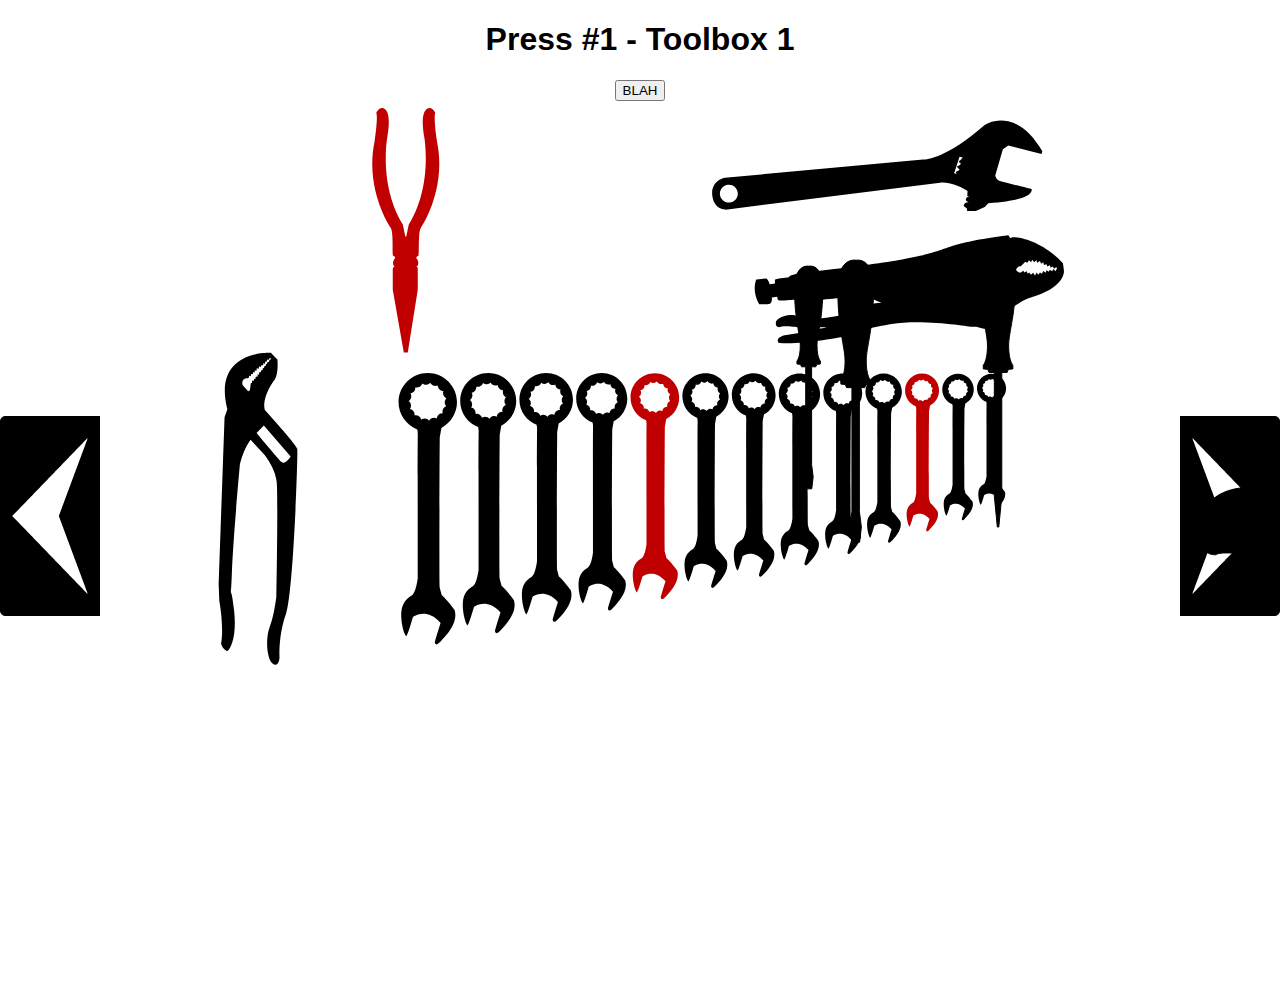
<file: index.html>
<!DOCTYPE html>
<html>
    <head>
        <title>Press Tool Inventory</title>
        <meta charset="UTF-8">
        <meta name="viewport" content="width=device-width, initial-scale=1.0">
        <script type="text/javascript" src="js/jquery-1.10.2.min.js"></script>
        <!--<script type="text/javascript" src="js/jquery-ui.min.js"></script>-->
        <script type='text/javascript' src="js/tools.js"></script>
        <link rel="stylesheet" href="css/tools.css"/>
        <!--<link rel="stylesheet" href="css/jquery-ui.min.css"/>-->
        <!--<link rel="stylesheet" href="css/jquery-ui.structure.min.css"/>-->
        <!--<link rel="stylesheet" href="css/jquery-ui.theme.css"/>-->
        <script type='text/javascript'>
            $(document).ready(function () {
//                load_image('toolboard.svg');
                add_image_boxes(slides);
            });
        </script>
    </head>
    <body>
        <div id='title_bar'>
            <h1>Press #1 - Toolbox 1</h1>
            <button type='button' name='blah' id='blah'>BLAH</button>
        </div>
        <div id="wrapper">
            <div ><img src="images/right.png" alt="right" id="right_button"></div>
            <div id="image_box">
            </div>
            <div id='miss_list'></div>
            <div ><img src="images/left.png" alt="left" id="left_button"></div>
        </div>
    </body>
</html>
</file>
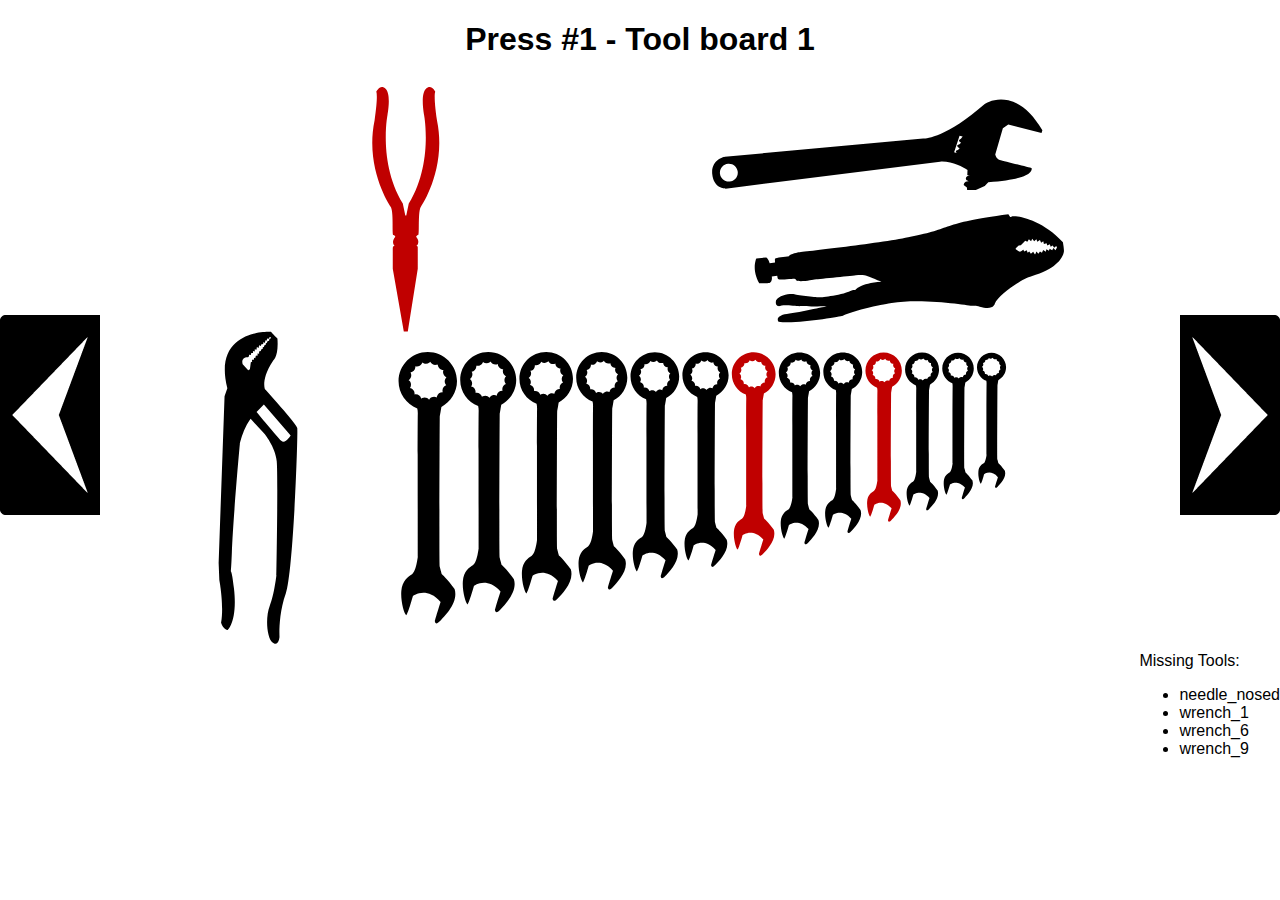
<file: index_angular.html>
<!DOCTYPE html>

<html>
    <head>
        <title>Press 1 Tool Inventory</title>
        <meta charset="UTF-8">
        <meta http-equiv="X-UA-Compatible" content="IE=edge">
        <meta name="viewport" content="width=device-width, initial-scale=1.0">
        <link rel="stylesheet" href="css/tools.css"/>
        <script type="text/javascript" src="js/angular.js"></script>
        <script type="text/javascript" src="js/controllers.js"></script>
        <script type="text/javascript" src="js/directives.js"></script>
    </head>
    <body ng-app="toolApp" ng-controller="MainCtrl">
        <div id='title_bar'>
            <h1>Press #1 - Tool board 1</h1>
        </div>
        <div id="right_button"><img src="images/right.png" alt="right"></div>
        <div id="image_box">
            <div tool-box></div>
        </div>
        <div id='miss_list'>
            Missing Tools:
            <ul id="missing_tools">
                <li ng-repeat="m in missing_tools">{{m}}</li>
            </ul>
        </div>
        <div id="left_button"><img src="images/left.png" alt="left"></div>

        <!--<script type="text/javascript" src="js/services.js"></script>-->

        <div id="tester">
        </div>
    </body>
</html>
</file>
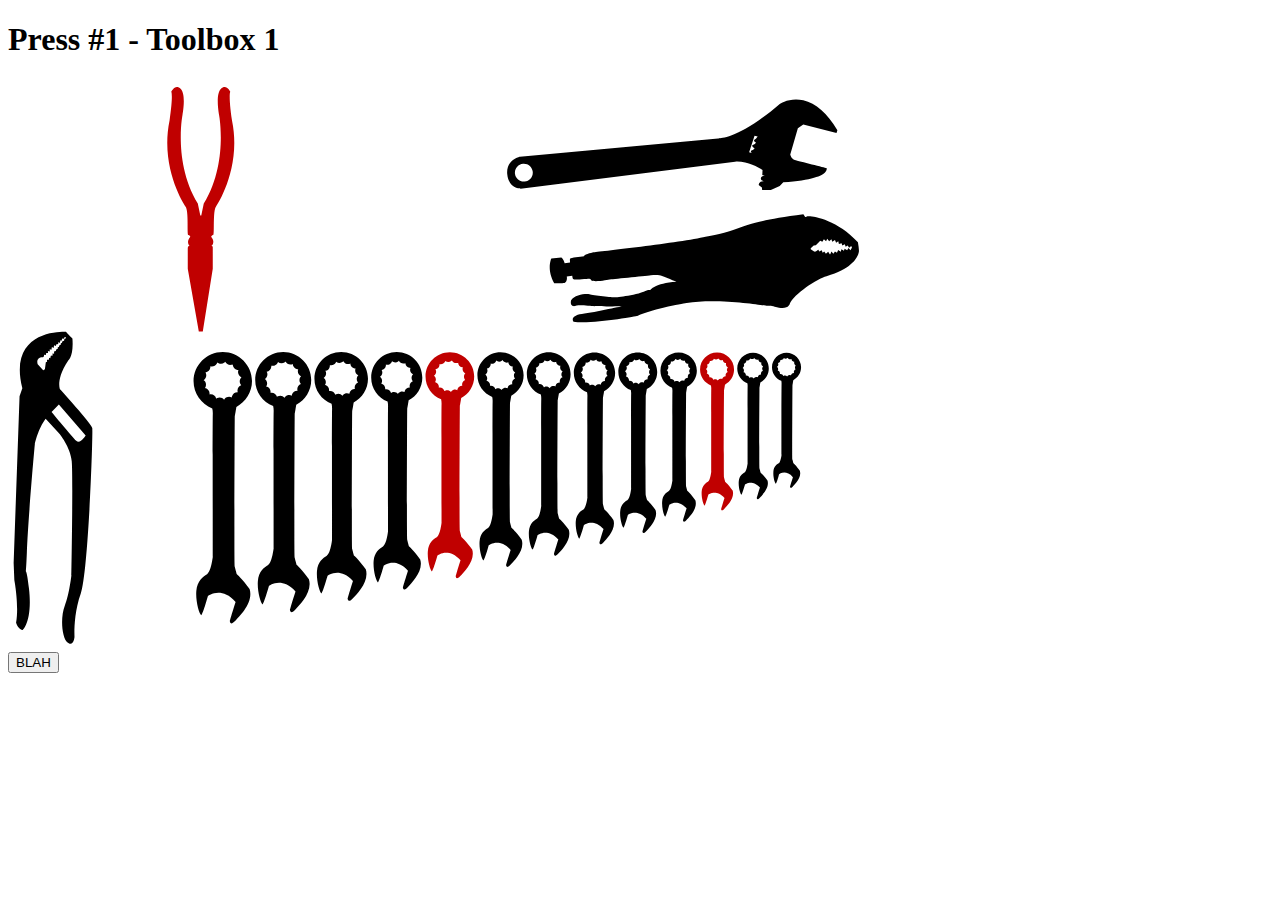
<file: index_jquery.html>
<!DOCTYPE html>
<!--
To change this license header, choose License Headers in Project Properties.
To change this template file, choose Tools | Templates
and open the template in the editor.
-->
<html>
    <head>
        <title>SVG Test FOO</title>
        <meta charset="UTF-8">
        <meta name="viewport" content="width=device-width, initial-scale=1.0">
        <script type="text/javascript" src="js/jquery-1.10.2.min.js"></script>
        <script type='text/javascript' src="js/art_handler.js"></script>
        <script type='text/javascript'>
            $(document).ready(function () {
                var missed = ['wrench_5', 'wrench_11', 'needle_nosed'];

                function missing(svg_obj, arr) {
                    if ($.inArray(svg_obj, arr) >= 0) {
                        return true;
                    } else {
                        return false;
                    }
                }

                function mark_missing(tool) {
                    tool.css({fill: '#C00000'});
                }

                function missing_list(list) {
                    var l = "<ul></ul>";
                    $(list).each(function () {
                        $(l).append('<li>'+this+'</li>');
                    });
                    return l;
                }
                $('miss_list').append(missing_list(missed));
                $('#image_box').load('toolboard.svg', null, function () {
                    $('g').each(function () {
                        var tool = $(this).attr('id');
                        if (missing(tool, missed)) {
                            $(this).css({fill: '#C00000'});
                        }
                    });

                    $('g').click(function () {
                        var foo = $(this).attr('id');
//                        mark_missing(foo);
                        $(this).css({fill: '#C00000'});
                        // alert(foo);
                    });
                });
            });


        </script>
    </head>
    <body>
        <div id='title_bar'>
            <h1>Press #1 - Toolbox 1</h1>
        </div>
        <div id="image_box">

        </div>
        <div id='miss_list'></div>
        <!--<embed name="toolboard" src="toolboard.svg" width="800" height="800" alt="" type="image/svg-xml" pluginspage="http://www.adobe.com/svg/viewer/install/" wmode="transparent" id="svg_img">-->
        <button type='button' name='blah' id='blah'>BLAH</button>
    </body>
</html>
</file>
<file: css/tools.css>
body{
    padding: 0;
    margin: 0;
    font-family: Arial, Helvetica, sans-serif;
    font-size: 1em;
}
#image_box{
    width: 855px;
    /*position:absolute;*/
    overflow: hidden;
    margin: auto;
}
#miss_list{
    display: block;
}
#title_bar{
    width: 100%;
    text-align: center;
}
#wrapper{
    overflow: hidden;
    position: absolute;
    width:100%;
    height:100%;
}
.gone{
    background-color: #99ffff;
}
.missing{
    fill: '#C00000';
}
#miss_list{
    float: right;
}
#right_button{
    position: absolute;
    right:0;
    top:35%;
}
#left_button{
    position: absolute;
    left: 0;
    top: 35%;
}
.slider_box{
    position: absolute;
}
</file>
